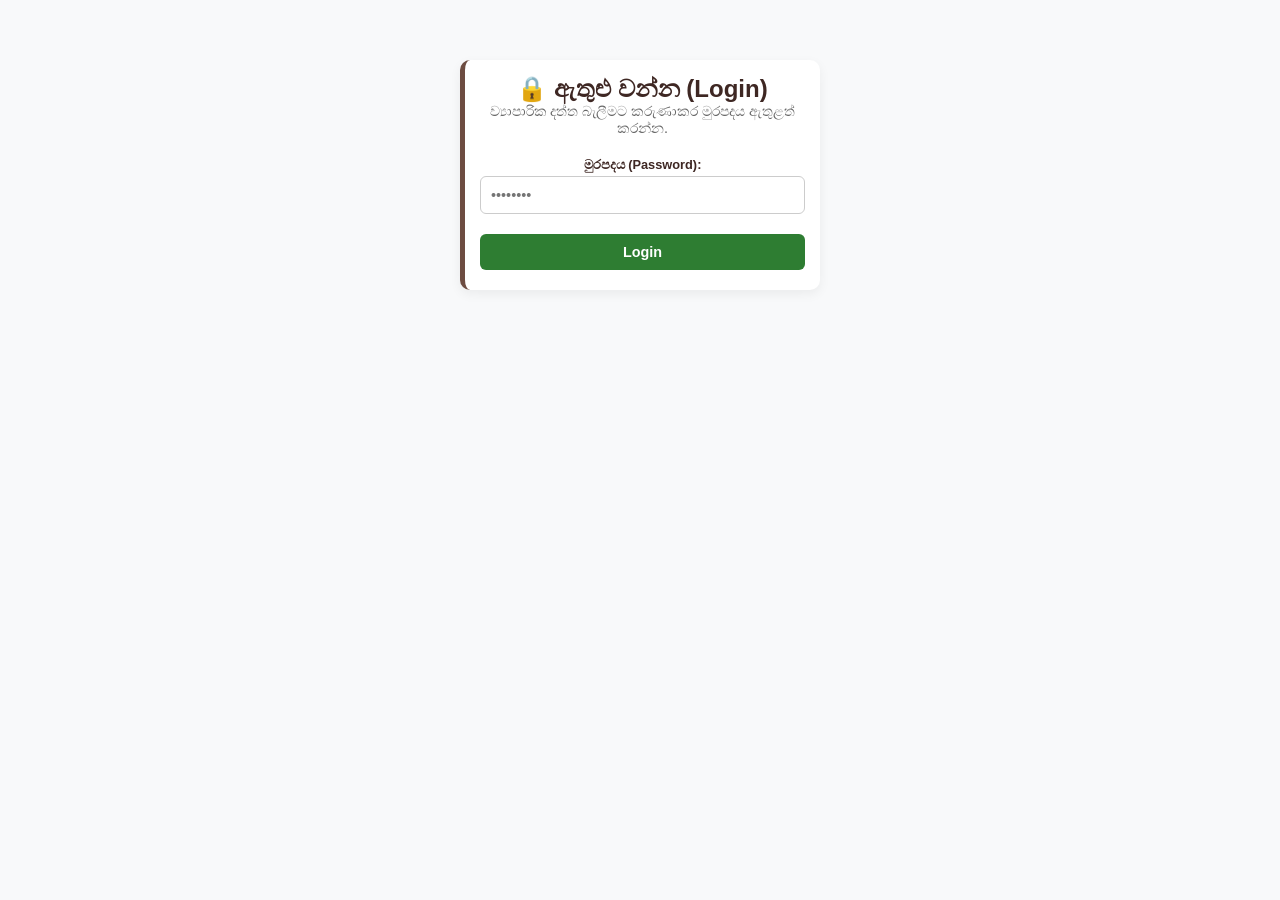
<file: index.html>
<!DOCTYPE html>
<html lang="si">
<head>
    <meta charset="UTF-8">
    <meta name="viewport" content="width=device-width, initial-scale=1.0">
    <title>Watalappan Smart Enterprise ERP</title>
    <link rel="stylesheet" href="style.css">
</head>
<body>

    <div id="login-container" class="card fade-in">
        <h2>🔒 ඇතුළු වන්න (Login)</h2>
        <p style="color: #666; margin-bottom: 20px; font-size: 0.9rem;">ව්‍යාපාරික දත්ත බැලීමට කරුණාකර මුරපදය ඇතුළත් කරන්න.</p>
        <form id="login-form">
            <div class="form-group">
                <label for="password">මුරපදය (Password):</label>
                <input type="password" id="password" placeholder="••••••••" required>
            </div>
            <button type="submit" class="btn btn-success" style="margin-top: 10px;">Login</button>
            <p id="login-error" class="error-msg"></p>
        </form>
    </div>

    <div id="app-container" class="hidden">
        
        <header class="app-header">
            <h1>🍮 වටලප්පන් ස්මාර්ට් ව්‍යාපාරික පද්ධතිය v2.0</h1>
            <button id="logout-btn" class="btn btn-danger">Log Out</button>
        </header>

        <div class="tabs-nav">
            <button class="tab-btn active" onclick="switchTab('tab-analytics')">📈 වාර්තා & Insights</button>
            <button class="tab-btn" onclick="switchTab('tab-entry')">📝 ඇතුළත් කිරීම</button>
            <button class="tab-btn" onclick="switchTab('tab-credit')">💳 ණය පොත</button>
            <button class="tab-btn" onclick="switchTab('tab-stock-expense')">📦 තොග & වියදම්</button>
            <button class="tab-btn" onclick="switchTab('tab-pnl')">📅 මාසික P&L</button>
            <button class="tab-btn" onclick="switchTab('tab-settings')">⚙️ සැකසුම්</button>
        </div>

        <div id="smart-alerts-container"></div>

        <div id="tab-analytics" class="tab-content active-content">
            <div class="card" style="border-left: 5px solid #673ab7; background: #f3e5f5;">
                <h3 style="color:#673ab7;">💡 ව්‍යාපාරික විශ්ලේෂණ (Smart Insights)</h3>
                <div style="display:flex; flex-direction:column; gap:8px; margin-top:8px; font-size:0.9rem;">
                    <p>🥇 වැඩිම ආදායමක් දුන් කඩය: <span id="insight-top-shop" style="font-weight:bold; color:#2e7d32;">--</span></p>
                    <p>🔥 වැඩිපුරම විකිනෙන භාණ්ඩය: <span id="insight-top-product" style="font-weight:bold; color:#0288d1;">--</span></p>
                </div>
            </div>

            <div class="card filter-dashboard">
                <h3>🏪 කඩවල් සහ ලාභ විශ්ලේෂණය</h3>
                <div class="filter-controls-four">
                    <div class="form-group">
                        <label>කඩය තෝරන්න:</label>
                        <select id="filter-shop-select"></select>
                    </div>
                    <div class="form-group">
                        <label>භාණ්ඩය තෝරන්න:</label>
                        <select id="filter-product-select"></select>
                    </div>
                    <div class="form-group">
                        <label>කාල සීමාව:</label>
                        <select id="filter-time-select">
                            <option value="daily">අද දින (Daily)</option>
                            <option value="weekly">මේ සතියේ (Weekly)</option>
                            <option value="monthly">මේ මාසයේ (Monthly)</option>
                            <option value="yearly">මේ වසරේ (Yearly)</option>
                        </select>
                    </div>
                </div>
                
                <div class="summary-grid">
                    <div class="summary-box filter-sales">
                        <h4>විකිණී ඇති ප්‍රමාණය</h4>
                        <p id="f-sold-qty">0</p>
                    </div>
                    <div class="summary-box filter-income">
                        <h4>ලබාගත් මුළු මුදල</h4>
                        <p id="f-total-income">රු. 0.00</p>
                    </div>
                    <div class="summary-box filter-return">
                        <h4>Return ප්‍රමාණය & අලාභය</h4>
                        <p id="f-return-qty">0</p>
                        <small id="f-return-loss">අලාභය: රු. 0.00</small>
                    </div>
                    <div class="summary-box filter-outstanding">
                        <h4>ලැබීමට ඇති මුළු ණය</h4>
                        <p id="f-total-outstanding">රු. 0.00</p>
                        <small style="opacity:0.8;">(තෝරාගත් පරිදි)</small>
                    </div>
                </div>
                
                <div class="summary-grid" style="margin-top: 15px;">
                    <div class="summary-box filter-profit" style="grid-column: span 2;">
                        <h4>පිරිසිදු ශුද්ධ ලාභය (Net Profit)</h4>
                        <p id="f-net-profit">රු. 0.00</p>
                        <small style="opacity:0.8;">(ආදායම - ද්‍රව්‍ය/ප්‍රවාහන පිරිවැය - රිටන් අලාභ)</small>
                    </div>
                </div>
            </div>
        </div>

        <div id="tab-entry" class="tab-content">
            <div class="card">
                <h3>📝 අලෙවිය සහ රිටන් ඇතුළත් කිරීම</h3>
                <form id="sales-form">
                    <div class="form-group">
                        <label for="sales-date">දිනය (Date):</label>
                        <input type="date" id="sales-date" required>
                    </div>
                    <div class="form-group">
                        <label for="shop-select">කඩය (Shop Name):</label>
                        <select id="shop-select" required></select>
                    </div>
                    <div class="form-group">
                        <label for="item-type">වර්ගය (Item Type):</label>
                        <select id="item-type" required></select>
                    </div>
                    <div class="form-group-row">
                        <div class="form-group" style="flex: 1;">
                            <label for="quantity">දැමූ ප්‍රමාණය (Qty):</label>
                            <input type="number" id="quantity" min="0" value="0" required>
                            <small id="stock-available-lbl" style="color: blue; font-weight: bold; margin-top: 2px;">තොගයේ ඇත: 0</small>
                        </div>
                        <div class="form-group" style="flex: 1;">
                            <label for="return-quantity">Return ප්‍රමාණය:</label>
                            <input type="number" id="return-quantity" min="0" value="0" required>
                        </div>
                    </div>
                    <div class="form-group">
                        <label>ගනුදෙනු වර්ගය:</label>
                        <div class="radio-group">
                            <label class="radio-label"><input type="radio" name="payment-method" value="Cash" checked> මුදල් (Cash)</label>
                            <label class="radio-label"><input type="radio" name="payment-method" value="Credit"> ණය (Credit)</label>
                        </div>
                    </div>
                    <div class="form-group">
                        <label>💡 බිල්පත යවන ක්‍රමය (Sharing Mode):</label>
                        <div class="radio-group">
                            <label class="radio-label"><input type="radio" name="share-mode" value="WhatsApp" checked> 💬 WhatsApp</label>
                            <label class="radio-label"><input type="radio" name="share-mode" value="SMS"> 📱 සාමාන්‍ย SMS</label>
                        </div>
                    </div>
                    <div class="form-group">
                        <label>ශුද්ධ මුළු මුදල (Net Total):</label>
                        <div id="total-price-display" class="total-highlight">රු. 0.00</div>
                    </div>
                    <button type="submit" class="btn btn-success">දත්ත ඇතුළත් කර බිල සාදන්න</button>
                </form>
            </d
</file>
<file: style.css>
:root {
    --primary-color: #6d4c41; 
    --accent-color: #ffa726;  
    --bg-color: #f8f9fa;
    --text-color: #3e2723;
    --success-color: #2e7d32;
    --danger-color: #c62828;
}

* { box-sizing: border-box; margin: 0; padding: 0; font-family: 'Segoe UI', sans-serif; }
body { background-color: var(--bg-color); color: var(--text-color); padding: 8px; display: flex; flex-direction: column; align-items: center; min-height: 100vh; }

#login-container { width: 100%; max-width: 360px; margin: 40px auto 0 auto; text-align: center; }
#app-container { width: 100%; max-width: 1200px; display: block; }
.card { background: white; padding: 15px; border-radius: 10px; box-shadow: 0 4px 12px rgba(0,0,0,0.06); margin-bottom: 15px; border-left: 5px solid var(--primary-color); }
.app-header { display: flex; justify-content: space-between; align-items: center; margin-bottom: 12px; border-bottom: 2px solid #e0e0e0; padding-bottom: 8px; }
.app-header h1 { font-size: 1.1rem; }

.tabs-nav { 
    display: flex; 
    gap: 5px; 
    margin-bottom: 15px; 
    background: #efebe9; 
    padding: 5px; 
    border-radius: 8px; 
    overflow-x: auto; 
    white-space: nowrap;
}
.tabs-nav::-webkit-scrollbar { display: none; }
.tab-btn { padding: 10px 14px; border: none; background: none; font-size: 0.85rem; font-weight: bold; color: var(--text-color); cursor: pointer; border-radius: 6px; flex-shrink: 0; }
.tab-btn.active { background: var(--primary-color); color: white; }

.tab-content { display: none; }
.tab-content.active-content { display: block; animation: fadeIn 0.2s ease-in-out; }

.alert-banner { background: #fff3e0; color: #e65100; padding: 8px 12px; border-radius: 6px; margin-bottom: 8px; font-size: 0.8rem; font-weight: bold; border-left: 4px solid #ff9800; }
.alert-banner.danger-alert { background: #ffebee; color: #c62828; border-left: 4px solid #f44336; }

.filter-dashboard { border-left: 5px solid #00acc1; }
.filter-controls-four { display: grid; grid-template-columns: 1fr; gap: 8px; margin-bottom: 12px; }
.summary-grid { display: grid; grid-template-columns: repeat(2, 1fr); gap: 8px; }
.summary-box { padding: 10px; border-radius: 8px; color: white; }
.filter-sales { background: linear-gradient(135deg, #00acc1, #00838f); }
.filter-income { background: linear-gradient(135deg, #43a047, #2e7d32); }
.filter-return { background: linear-gradient(135deg, #ffb300, #ff8f00); }
.filter-outstanding { background: linear-gradient(135deg, #7e57c2, #5e35b1); }
.filter-profit { background: linear-gradient(135deg, #b91c1c, #7f1d1d); }
.summary-box h4 { font-size: 0.75rem; margin-bottom: 2px; opacity: 0.9; }
.summary-box p { font-size: 1rem; font-weight: bold; }
.summary-box small { font-size: 0.7rem; display: block; }

.form-group { margin-bottom: 10px; display: flex; flex-direction: column; }
.form-group-row { display: flex; gap: 10px; }
label { font-weight: 600; margin-bottom: 3px; font-size: 0.8rem; }
input, select { padding: 10px; border: 1px solid #ccc; border-radius: 6px; font-size: 0.9rem; width: 100%; }

.radio-group { display: flex; gap: 15px; margin-top: 3px; }
.radio-label { display: flex; align-items: center; font-weight: 600; font-size: 0.85rem; gap: 4px; }
.radio-label input { width: 16px; height: 16px; accent-color: var(--primary-color); }

.btn { padding: 10px 12px; border: none; border-radius: 6px; font-size: 0.9rem; font-weight: bold; cursor: pointer; text-align: center; }
.btn-secondary { background-color: var(--accent-color); color: white; }
.btn-success { background-color: var(--success-color); color: white; width: 100%; }
.btn-danger { background-color: var(--danger-color); color: white; font-size: 0.75rem; padding: 5px 10px; }
.btn-export { background-color: #0288d1; color: white; font-size: 0.75rem; padding: 6px 10px; }

.total-highlight { font-size: 1.3rem; font-weight: bold; color: var(--success-color); background: #e8f5e9; padding: 8px; border-radius: 6px; text-align: center; }
#shop-list { list-style: none; max-height: 120px; overflow-y: auto; }
#shop-list li { display: flex; justify-content: space-between; padding: 6px; background: #fdfdfd; border-bottom: 1px solid #eee; font-size: 0.85rem; }
.delete-btn { color: var(--danger-color); cursor: pointer; font-weight: bold; }

.table-header { display: flex; flex-direction: column; gap: 5px; margin-bottom: 8px; }
.table-responsive { overflow-x: auto; border: 1px solid #ddd; border-radius: 6px; background: white; margin-bottom: 10px;}
table { width: 100%; border-collapse: collapse; min-width: 550px; }
th, td { padding: 8px; text-align: left; border-bottom: 1px solid #ddd; font-size: 0.8rem; }
th { background-color: #efebe9; color: var(--primary-color); }

.hidden { display: none !important; }
.error-msg { color: var(--danger-color); font-weight: bold; font-size: 0.8rem; margin-top: 5px; }
@keyframes fadeIn { from { opacity: 0; } to { opacity: 1; } }

@media (min-width: 769px) {
    body { padding: 20px; }
    .filter-controls-four { grid-template-columns: repeat(3, 1fr); }
    .summary-grid { grid-template-columns: repeat(4, 1fr); }
    .grid-container { display: grid; grid-template-columns: 1fr 2.5fr; gap: 15px; }
    .table-header { flex-direction: row; justify-content: space-between; }
    .tab-btn { font-size: 0.95rem; padding: 10px 20px; }
}
</file>
